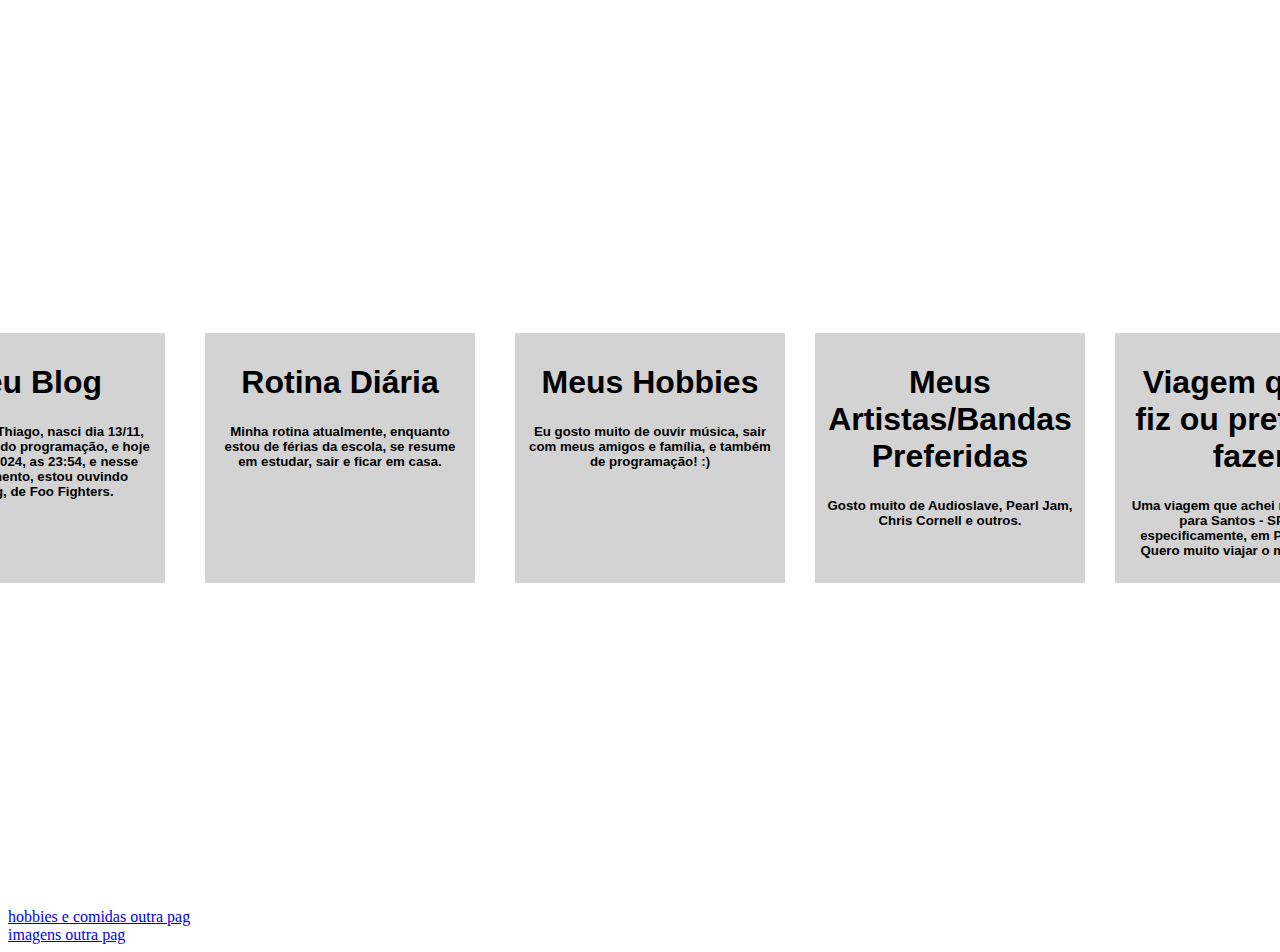
<file: PrimeiraPágina/index.html>
<!DOCTYPE html>
<html lang="pt-BR">
<head>
    <meta charset="UTF-8">
    <meta name="viewport" content="width=device-width, initial-scale=1.0">
    <title>Meu Blog</title>
    <link rel="stylesheet" href="style.css">
    <link rel="stylesheet" href="root.css">
    <style>
        h1, h5 {
            font-family: Helvetica, sans-serif;
        }

        .Principal {
            display: flex;
            justify-content: center;
            align-items: center;
            height: 100vh;
        }

        .BoxTextos {
            display: flex;
        }

        .divs {
            margin: 0 10px;
        }

        section {
            background-color: var(--main-color);
            padding: 10px;
            width: 250px;
            height: 230px;
            text-align: center;
            margin: 10px;
        }

        #SeçãoArtistasEBandasPreferidos,
        #SeçãoViagem {
            margin-left: auto;
        }
    </style>
</head>
<body>
    <div class="Principal">
        <div class="BoxTextos">
            <div class="divs">
                <section id="SeçãoInfoBásica">
                    <h1>Meu Blog</h1>
                    <h5>Meu nome é Thiago, nasci dia 13/11, estou estudando programação, e hoje é dia 28/01/2024, as 23:54, e nesse exato momento, estou ouvindo Everlong, de Foo Fighters.</h5>
                </section>
            </div>

            <div class="divs">
                <section id="SeçãoRotinaDiária">
                    <h1>Rotina Diária</h1>
                    <h5>Minha rotina atualmente, enquanto estou de férias da escola, se resume em estudar, sair e ficar em casa.</h5>
                </section>
            </div>

            <div class="divs">
                <section id="SeçãoHobbies">
                    <h1>Meus Hobbies</h1>
                    <h5>Eu gosto muito de ouvir música, sair com meus amigos e família, e também de programação! :)</h5>
                </section>
            </div>

            <div class="divs">
                <section id="SeçãoArtistasEBandasPreferidos">
                    <h1>Meus Artistas/Bandas Preferidas</h1>
                    <h5>Gosto muito de Audioslave, Pearl Jam, Chris Cornell e outros.</h5>
                </section>
            </div>

            <div class="divs">
                <section id="SeçãoViagem">
                    <h1>Viagem que ja fiz ou pretendo fazer</h1>
                    <h5>Uma viagem que achei muito legal foi para Santos - SP, mais especificamente, em Praia Grande. Quero muito viajar o mundo ainda.</h5>
                </section>
            </div>
        </div>
    </div>

    <div id="BoxLinks">
        <a href="hobbiesecomidas.html">hobbies e comidas outra pag</a><br>
        <a href="imagens.html">imagens outra pag</a>
    </div>
</body>
</html>
</file>
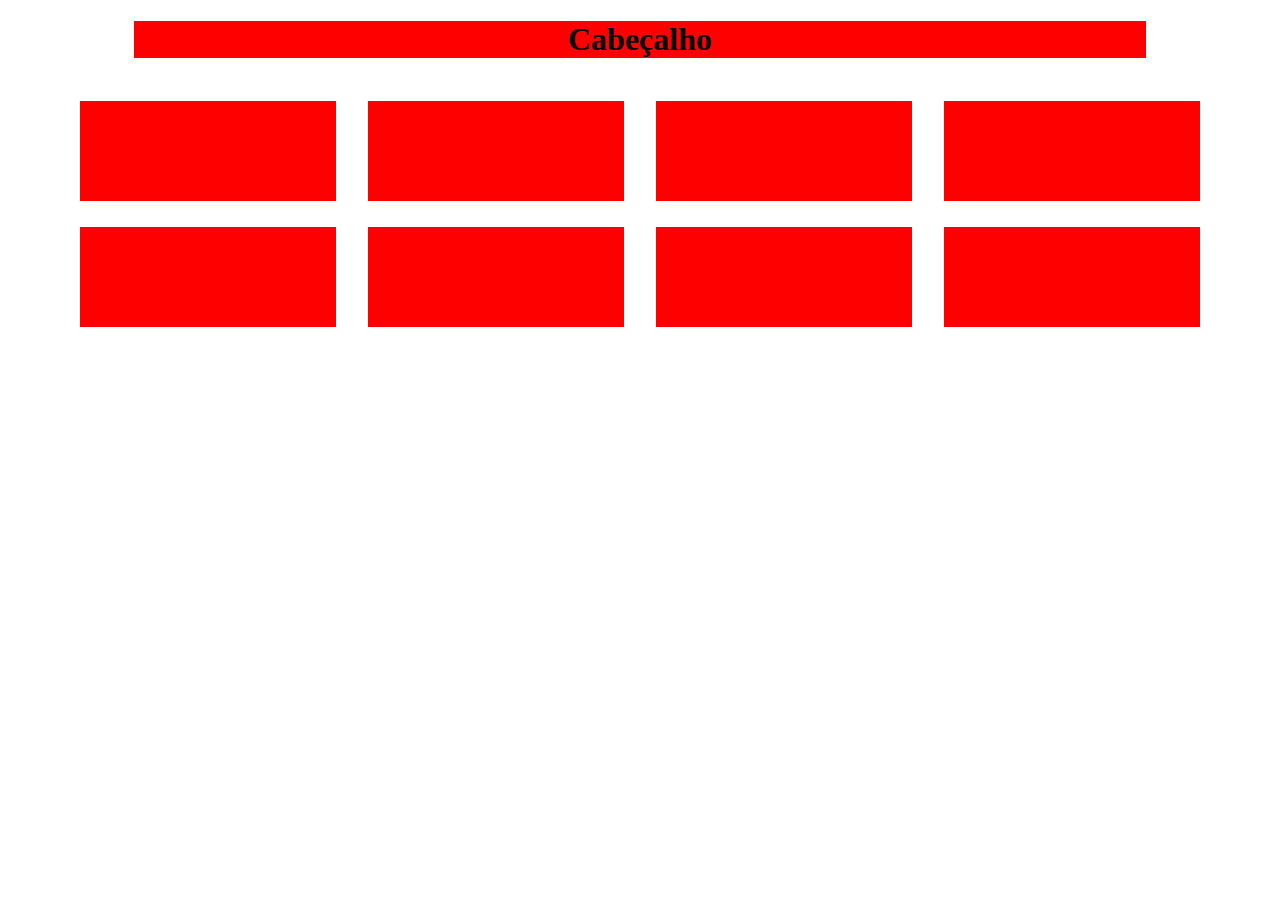
<file: SegundaPágina/index.html>
<!DOCTYPE html>
<html lang="en">
<head>
    <meta charset="UTF-8">
    <meta name="viewport" content="width=device-width, initial-scale=1.0">
    <title>Grids CSS</title>
    <link rel="stylesheet" href="style.css">
</head>
<body>
    <section class="cabeçalho">
        <h1>Cabeçalho</h1>
    </section>

    <section class="conteudo">
        <div class="cards">

        </div>
        <div class="cards">

        </div>
        <div class="cards">

        </div>
        <div class="cards">

        </div>
        <div class="cards">

        </div>
        <div class="cards">

        </div>
        <div class="cards">

        </div>
        <div class="cards">

        </div>
    </section>
</body>
</html>
</file>
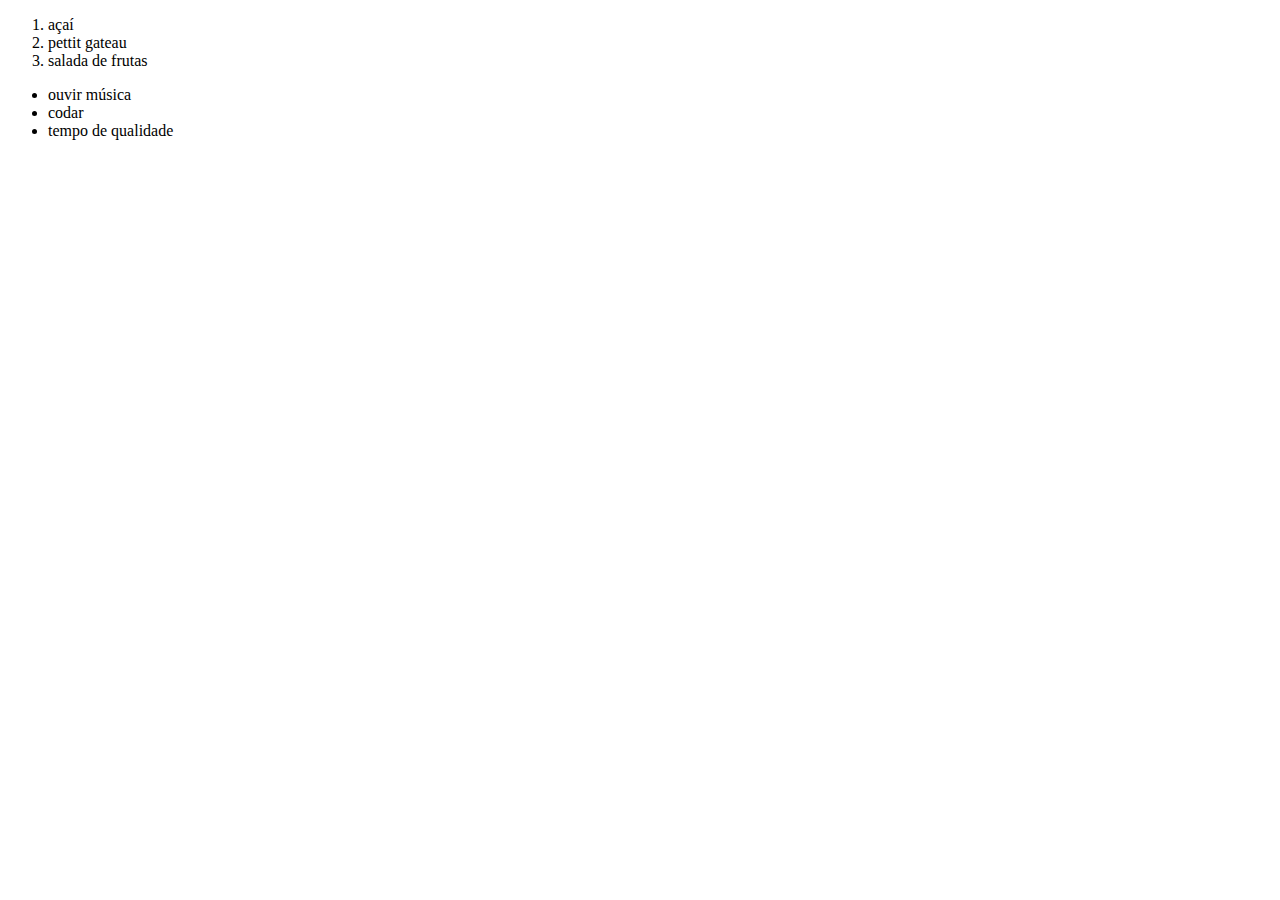
<file: PrimeiraPágina/hobbiesecomidas.html>
<!DOCTYPE html>
<html lang="en">
<head>
    <meta charset="UTF-8">
    <meta name="viewport" content="width=device-width, initial-scale=1.0">
    <title>Hobbies e Comidas</title>
</head>
<body>
    <!--lista ordenada por numeros-->
    <ol>
        <li>açaí</li>
        <li>pettit gateau</li>
        <li>salada de frutas</li>
    </ol>
    
    <!--lista ordenada por bullets-->
    <ul>
        <li>ouvir música</li>
        <li>codar</li>
        <li>tempo de qualidade</li>
    </ul>

</body>
</html>
</file>
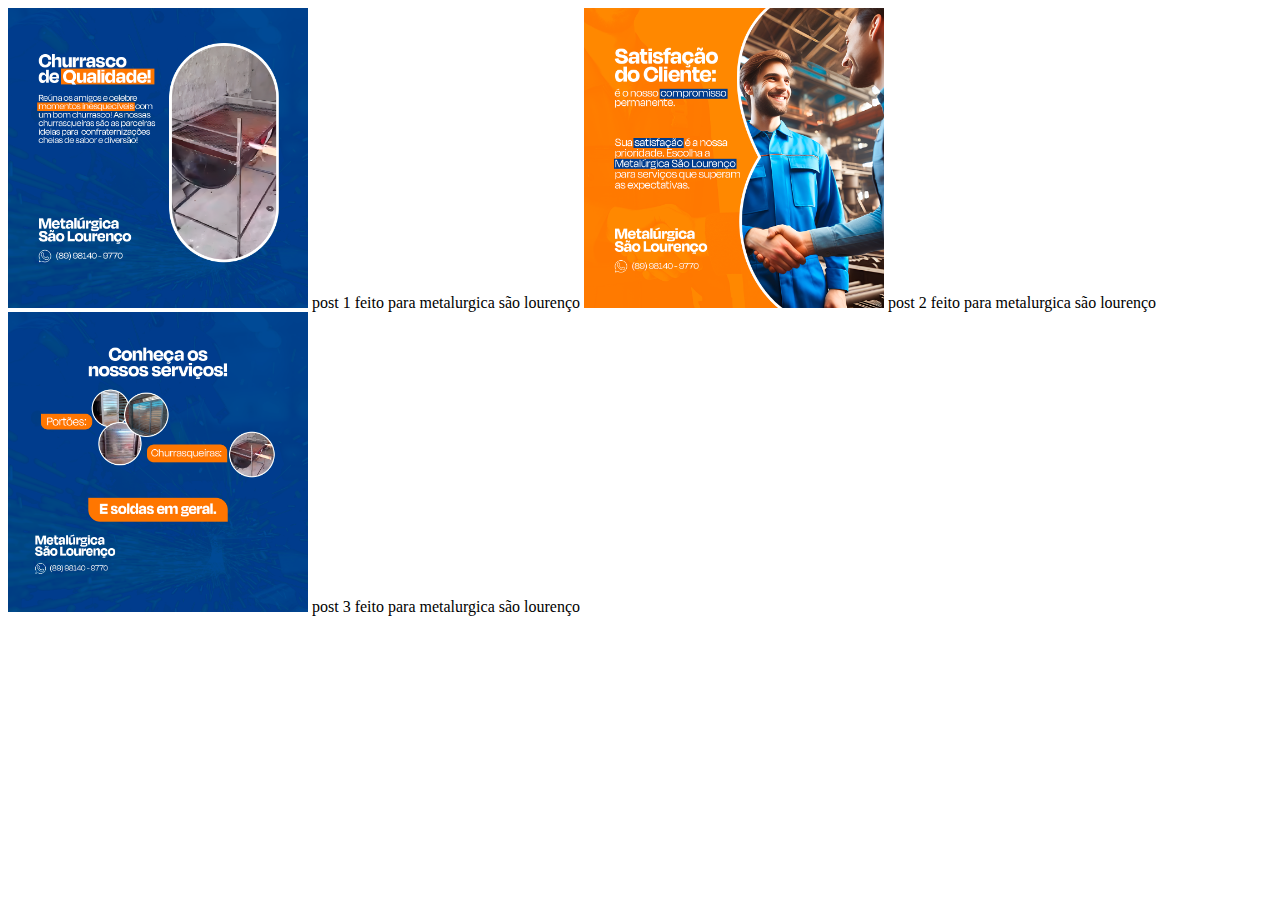
<file: PrimeiraPágina/imagens.html>
<!DOCTYPE html>
<html lang="en">
<head>
    <meta charset="UTF-8">
    <meta name="viewport" content="width=device-width, initial-scale=1.0">
    <title>Imagens</title>
</head>
<body>
    <img src="POST1.png" alt="" width="300">

    <span>post 1 feito para metalurgica são lourenço</span>
    
    <img src="POST2.png" alt="" width="300">

    <span>post 2 feito para metalurgica são lourenço</span>

    <img src="POST3.png" alt="" width="300">

    <span>post 3 feito para metalurgica são lourenço</span>
</body>
</html>
</file>
<file: PrimeiraPágina/style.css>
h1, h5 {
    font-family: Helvetica, sans-serif;
}

#SeçãoInfoBásica,
#SeçãoRotinaDiária,
#SeçãoHobbies,
#SeçãoArtistasEBandasPreferidos,
#SeçãoViagem {
    background-color: var(--main-color);
    padding: 10px; /* Ajuste o preenchimento conforme necessário */
    width: 250px;
    height: 230px;
    text-align: center; /* Centralizar texto dentro das seções */
    margin: 10px; /* Adicionar margem entre as seções */
}

#SeçãoArtistasEBandasPreferidos,
#SeçãoViagem {
    margin-left: auto; /* Empurra os blocos para a direita */
}
</file>
<file: PrimeiraPágina/root.css>
:root {
    --main-color: rgb(211, 211, 211);
}
</file>
<file: SegundaPágina/style.css>
.cabeçalho{
    max-width: 80%;
    text-align: center;
    background-color: red;
    margin: 0 auto;
    
}
.conteudo{
    background-color: gray;
    margin: 30px auto;
    max-width: 90vw;
}
.cards{
    background-color: red;
    width: 20vw;
    height: 100px;
    margin: 1vw 1.25vw;
    float: right;

}
</file>
